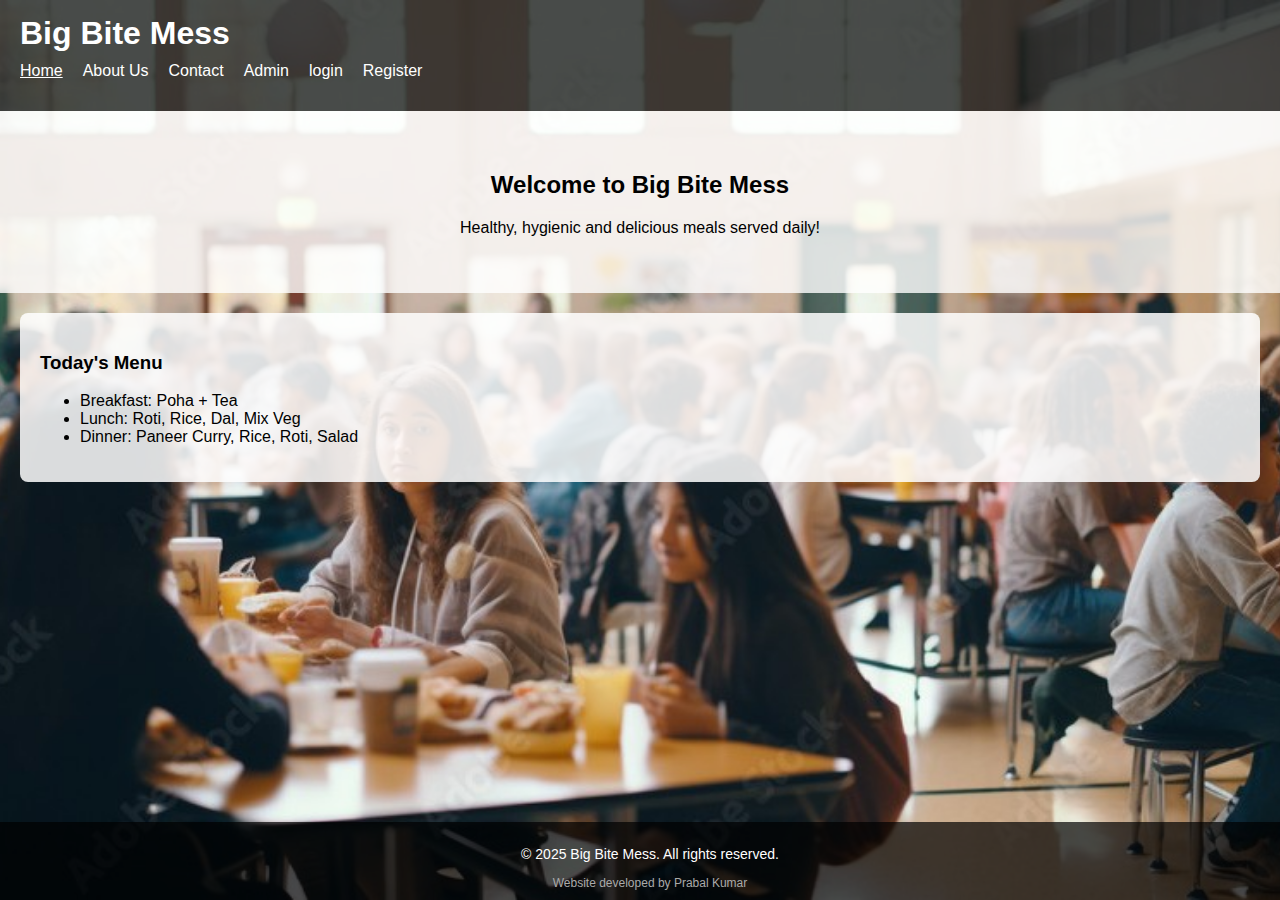
<file: index.html>
<!DOCTYPE html>
<html lang="en">
<head>
  <meta charset="UTF-8">
  <title>Mess Management</title>
  <link rel="stylesheet" href="css/style.css">
</head>
<body>
  <header>
    <h1>Big Bite Mess</h1>
    <nav>
      <ul>
        <li><a href="index.html" class="active">Home</a></li>
        <li><a href="about.html">About Us</a></li>
        <li><a href="contact.html">Contact</a></li>
        <li><a href="admin/login.php">Admin</a></li>
        <li><a href="student/login.php">login</a></li>
        <li><a href="student/register.php">Register</a></li>
      </ul>
    </nav>
  </header>

  <main>
    <section class="banner">
      <h2>Welcome to Big Bite Mess</h2>
      <p>Healthy, hygienic and delicious meals served daily!</p>
    </section>

    <section class="content">
      <h3>Today's Menu</h3>
      <ul>
        <li>Breakfast: Poha + Tea</li>
        <li>Lunch: Roti, Rice, Dal, Mix Veg</li>
        <li>Dinner: Paneer Curry, Rice, Roti, Salad</li>
      </ul>
    </section>
  </main>

  <footer>
    <p>&copy; 2025 Big Bite Mess. All rights reserved.</p>
  </footer>
</body>
</html>
</file>
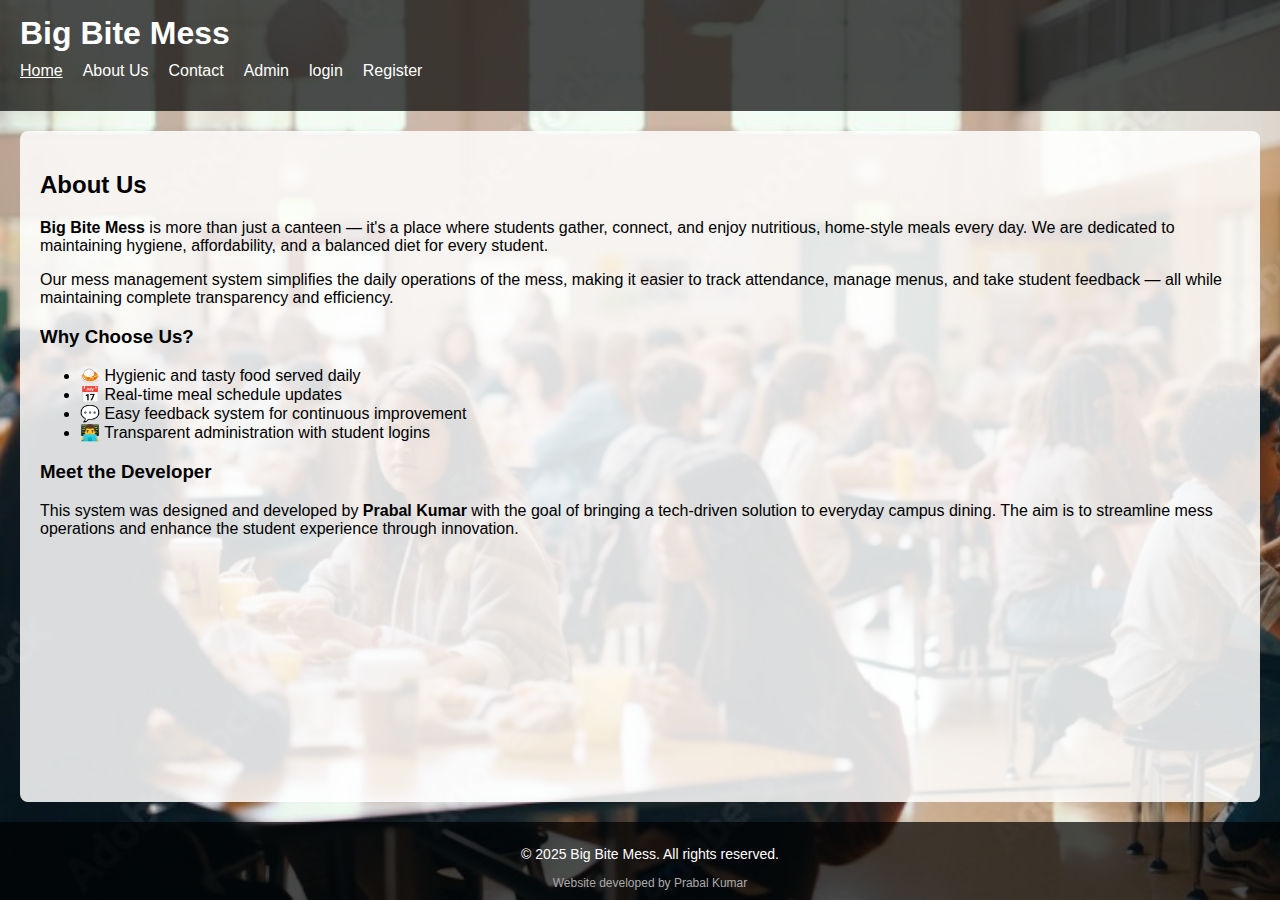
<file: about.html>
<!DOCTYPE html>
<html lang="en">
<head>
  <meta charset="UTF-8">
  <title>Mess Management</title>
  <link rel="stylesheet" href="css/style.css">
</head>
<body>
  <header>
    <h1>Big Bite Mess</h1>
    <nav>
      <ul>
        <li><a href="index.html" class="active">Home</a></li>
        <li><a href="about.html">About Us</a></li>
        <li><a href="contact.html">Contact</a></li>
        <li><a href="admin/login.php">Admin</a></li>
        <li><a href="student/login.php">login</a></li>
        <li><a href="student/register.php">Register</a></li>
      </ul>
    </nav>
  </header>

  <main class="content">
    <h2>About Us</h2>
    <p><strong>Big Bite Mess</strong> is more than just a canteen — it's a place where students gather, connect, and enjoy nutritious, home-style meals every day. We are dedicated to maintaining hygiene, affordability, and a balanced diet for every student.</p>

    <p>Our mess management system simplifies the daily operations of the mess, making it easier to track attendance, manage menus, and take student feedback — all while maintaining complete transparency and efficiency.</p>

    <h3>Why Choose Us?</h3>
    <ul>
      <li>🍛 Hygienic and tasty food served daily</li>
      <li>📅 Real-time meal schedule updates</li>
      <li>💬 Easy feedback system for continuous improvement</li>
      <li>👨‍💻 Transparent administration with student logins</li>
    </ul>

    <h3>Meet the Developer</h3>
    <p>This system was designed and developed by <strong>Prabal Kumar</strong> with the goal of bringing a tech-driven solution to everyday campus dining. The aim is to streamline mess operations and enhance the student experience through innovation.</p>
  </main>

  <footer>
    <p>&copy; 2025 Big Bite Mess. All rights reserved.</p>
  </footer>
</body>
</html>
</file>
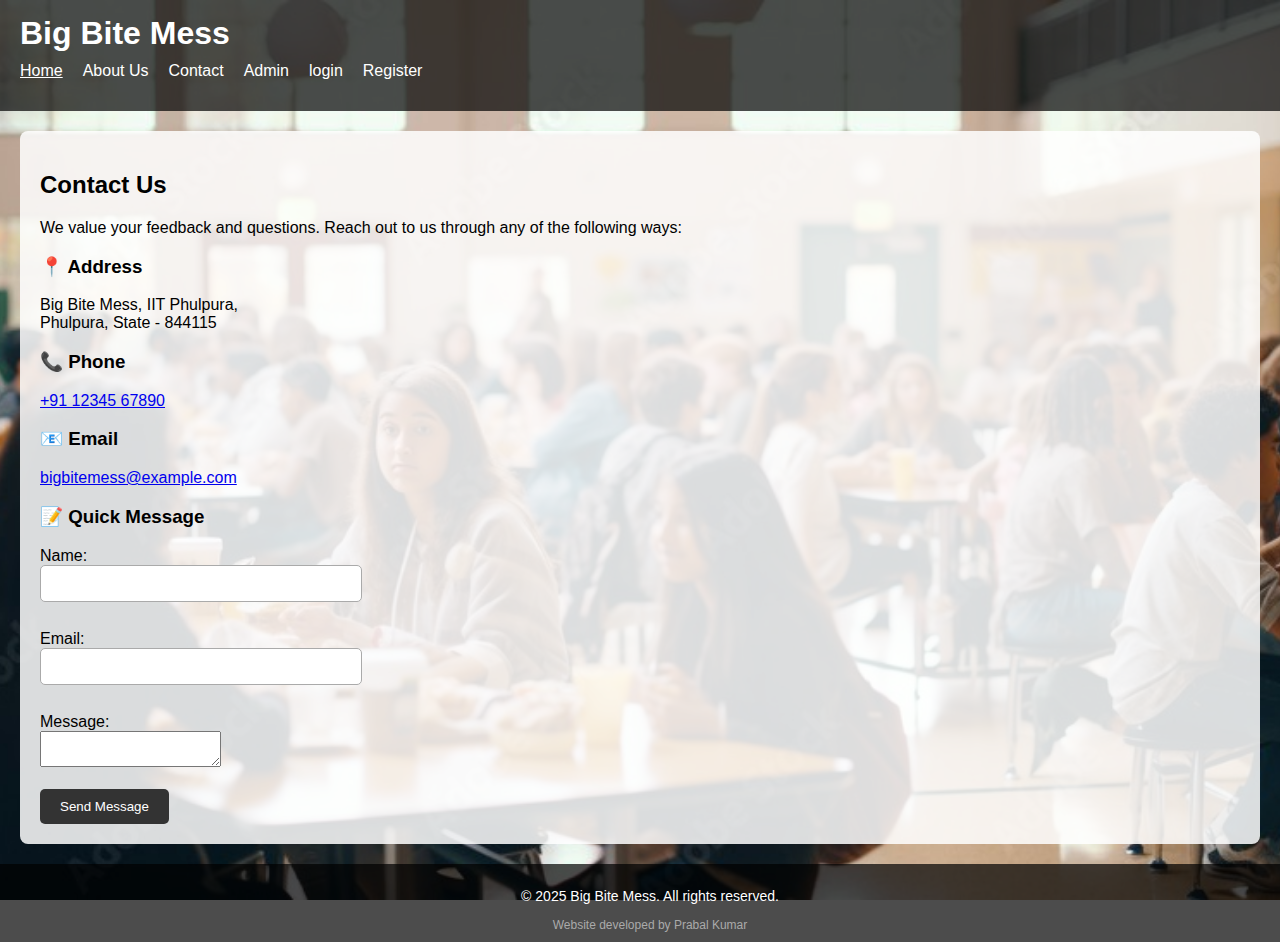
<file: contact.html>
<!DOCTYPE html>
<html lang="en">
<head>
  <meta charset="UTF-8">
  <title>Mess Management</title>
  <link rel="stylesheet" href="css/style.css">
</head>
<body>
  <header>
    <h1>Big Bite Mess</h1>
    <nav>
      <ul>
        <li><a href="index.html" class="active">Home</a></li>
        <li><a href="about.html">About Us</a></li>
        <li><a href="contact.html">Contact</a></li>
        <li><a href="admin/login.php">Admin</a></li>
        <li><a href="student/login.php">login</a></li>
        <li><a href="student/register.php">Register</a></li>
      </ul>
    </nav>
  </header>

  <main class="content">
    <h2>Contact Us</h2>
    <p>We value your feedback and questions. Reach out to us through any of the following ways:</p>

    <h3>📍 Address</h3>
    <p>Big Bite Mess, IIT Phulpura,<br>Phulpura, State - 844115</p>

    <h3>📞 Phone</h3>
    <p><a href=\"tel:+911234567890\">+91 12345 67890</a></p>

    <h3>📧 Email</h3>
    <p><a href=\"mailto:bigbitemess@example.com\">bigbitemess@example.com</a></p>

    <h3>📝 Quick Message</h3>
    <form>
      <label for=\"name\">Name:</label><br>
      <input type=\"text\" id=\"name\" name=\"name\" required><br><br>

      <label for=\"email\">Email:</label><br>
      <input type=\"email\" id=\"email\" name=\"email\" required><br><br>

      <label for=\"message\">Message:</label><br>
      <textarea id=\"message\" name=\"message\" rows=\"4\" cols=\"40\" required></textarea><br><br>

      <button type=\"submit\">Send Message</button>
    </form>
  </main>

  <footer>
    <p>&copy; 2025 Big Bite Mess. All rights reserved.</p>
  </footer>
</body>
</html>
</file>
<file: css/style.css>
html, body {
  font-family: Arial, sans-serif;
  margin: 0;
  padding: 0;
  height: 100%;
  background: url('../images/bg.jpeg') no-repeat center center fixed;
  background-size: cover;
  color: #fff;
}

body {
  display: flex;
  flex-direction: column;
  min-height: 100vh;
}

header {
  background-color: rgba(0, 0, 0, 0.7);
  color: #fff;
  padding: 15px 20px;
}

header h1 {
  margin: 0;
}

nav ul {
  list-style: none;
  padding: 0;
  margin-top: 10px;
  display: flex;
  gap: 20px;
}

nav a {
  color: white;
  text-decoration: none;
}

nav a.active,
nav a:hover {
  text-decoration: underline;
}

.banner {
  background-color: rgba(255, 255, 255, 0.8);
  padding: 40px;
  text-align: center;
  color: #000;
}

.content {
  flex: 1;
  padding: 20px;
  background-color: rgba(255, 255, 255, 0.85);
  margin: 20px;
  border-radius: 8px;
  color: #000;
}

footer {
  text-align: center;
  background-color: rgba(0, 0, 0, 0.7);
  color: white;
  padding: 10px;
  margin-top: auto;
  width: 100%;
  font-size: 14px;
}

footer::after {
  content: "Website developed by Prabal Kumar";
  display: block;
  margin-top: 5px;
  font-size: 12px;
  color: #aaa;
}

form input {
  width: 100%;
  max-width: 300px;
  padding: 10px;
  margin-bottom: 10px;
  border-radius: 5px;
  border: 1px solid #aaa;
}

form button {
  padding: 10px 20px;
  border: none;
  background-color: #333;
  color: white;
  cursor: pointer;
  border-radius: 5px;
}
</file>
